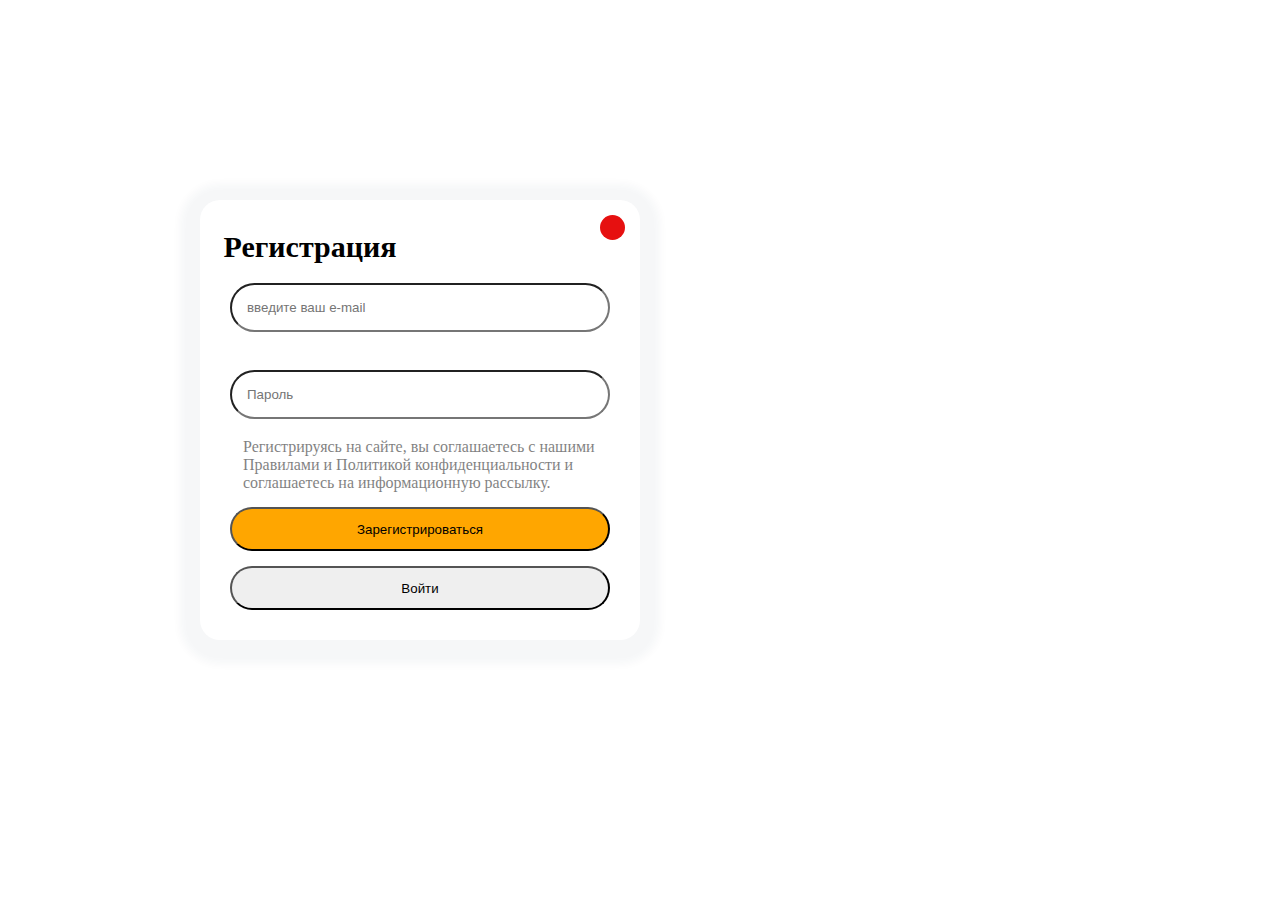
<file: homework3/index.html>
<!DOCTYPE html>
<html lang="en">

<head>
    <meta charset="UTF-8">
    <meta http-equiv="X-UA-Compatible" content="IE=edge">
    <meta name="viewport" content="width=device-width, initial-scale=1.0">
    <title>Document</title>
    <link rel="stylesheet" href="./style.css">
</head>

<body>

    <nav class="haupt">
        <div class="main">
            <h1>Регистрация</h1>
            <input type="email" placeholder="введите ваш e-mail">
            <input type="password" placeholder="Пароль">
            <div class="paragraf">
                <p>Регистрируясь на сайте, вы соглашаетесь с нашими Правилами
                    и Политикой конфиденциальности и соглашаетесь на
                    информационную рассылку.
                </p>
            </div>
            <button class="knopf">Зарегистрироваться</button>
            <button>Войти</button>
            <div class="close-button">
               
            </div>
            
        </div>
    </nav>

</body>

</html>
</file>
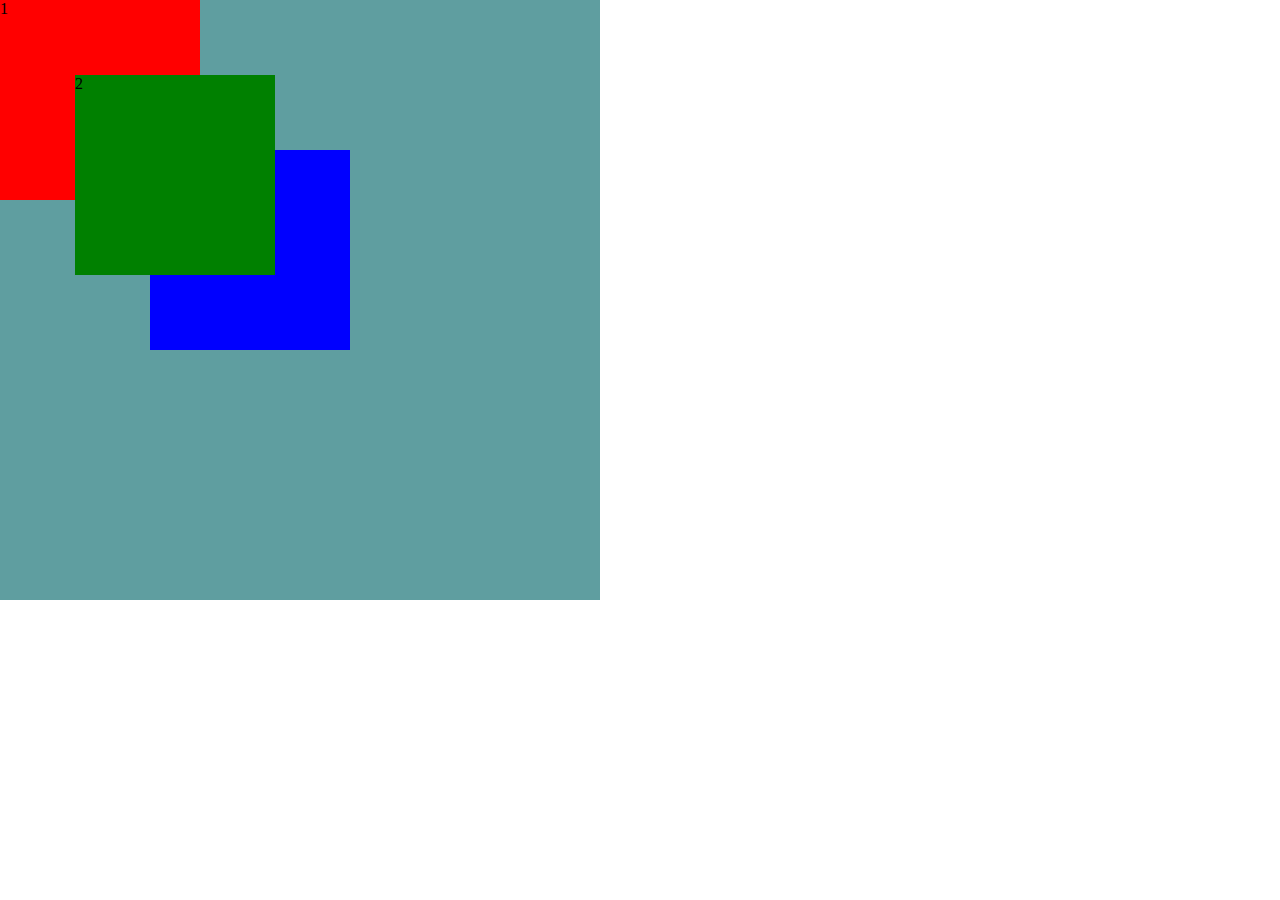
<file: homework4/index.html>
<!DOCTYPE html>
<html lang="en">
<head>
    <meta charset="UTF-8">
    <meta http-equiv="X-UA-Compatible" content="IE=edge">
    <meta name="viewport" content="width=device-width, initial-scale=1.0">
    <title>Document</title>
    <link rel="stylesheet" href="./style.css">
</head>
<body>
    <div class="block">
        <div class="box">1</div>
        <div class="box boxik">2</div>
        <div class="box">3</div>
    </div>
    
</body>
</html>
</file>
<file: homework3/style.css>
* {
    margin: 0;
    padding: 0;
    box-sizing: border-box;
}

.main {
    display: flex;
    flex-direction: column;
    justify-content: space-between;
    width: 380px;
    height: 380px;
    margin: auto;
    border: 1px black ;
    align-items: center;
    position: relative;
}

h1 {
    margin-right: 220px;
    font-size: 30px;
}

.haupt{
    width: 440px;
    height: 440px;
    border-radius: 20px;
    display: flex;
    align-items: center;
    margin: 200px;
    -webkit-box-shadow: 0px 4px 8px 20px rgba(34, 60, 80, 0.04);
-moz-box-shadow: 0px 4px 8px 20px rgba(34, 60, 80, 0.04);
box-shadow: 0px 4px 8px 20px rgba(34, 60, 80, 0.04);
}
.paragraf {
    margin: 0 0 15px 13px;
}

p {
    opacity: 0.5;
}

input {
    width: 380px;
    height: 50px;
    border-radius: 55px;
    margin: 5%;
    padding: 15px;
}

input:focus {
    outline: none;
    border-color: gold;
}

button {
    width: 380px;
    height: 50px;
    border-radius: 55px;
    
}

.knopf {
    margin-bottom: 15px;
    background-color: rgb(255, 166, 0);
}

.close-button {
    background-color: rgb(230, 16, 16);
    width: 25px;
    height: 25px;
    border-radius: 50%;
    position: absolute;
    right: -15px;
    top: -15px;
}
</file>
<file: homework4/style.css>
* {
    margin: 0;
    padding: 0;
    box-sizing: border-box;
}
/* Требования:
Расположить элементы согласно макету, используя позиционирование
Размеры квадратов 200х200px 
Цвета квадратов: red, green, blue
При наведении курсора на зеленый квадрат плавно менять
 его размеры на 300х300px и поворачивать на 45 градусов против часовой стрелки
 */

 .block {
    width: 600px;
    height: 600px;
    position: relative;
    background-color: cadetblue;
 }

 .box {
    position: absolute;
    width: 200px;
    height: 200px;
 }

 .box:nth-child(1) {
     background-color: red;
 }

 .box:nth-child(2) {
     background-color: green;
     left: 75px;
     top: 75px;
     z-index: 3;
 }

 .box:nth-child(3) {
     background-color: blue;
     left: 150px;
     top: 150px;
 }

 .boxik {
     transition: all 0.5s ease;
 }

 .boxik:hover {
     width: 300px;
     height: 300px;
     transform: rotate(-45deg);
 }
</file>
